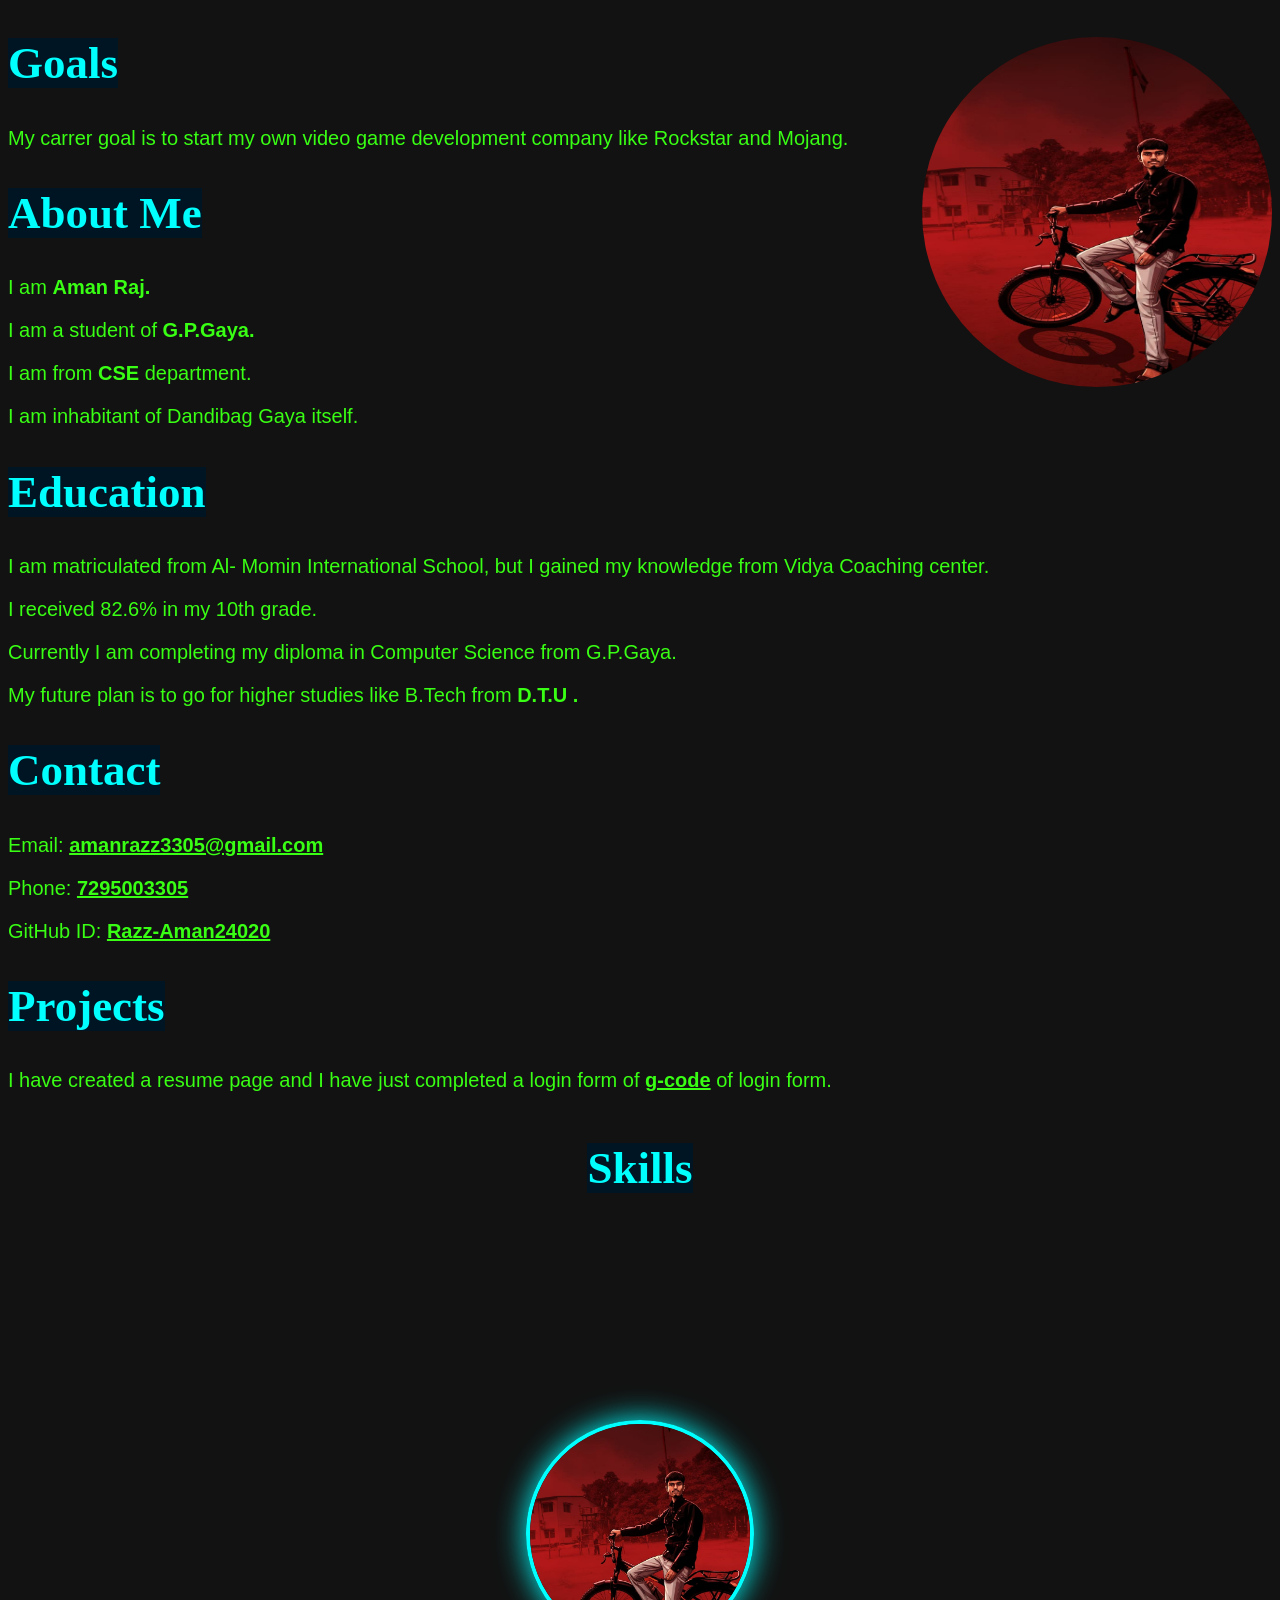
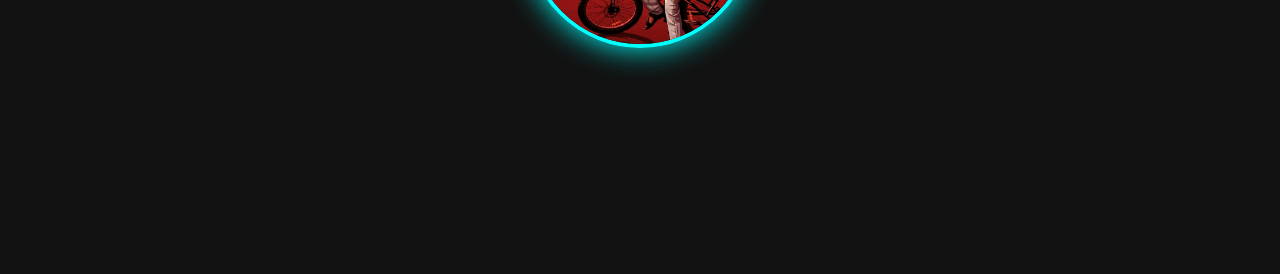
<file: index.html>
<!DOCTYPE html>
<html>
<head>
    <title>Resume</title>
    <link rel="stylesheet" href="resume.css">
    <link rel="stylesheet" href="https://cdnjs.cloudflare.com/ajax/libs/font-awesome/6.5.1/css/all.min.css">
</head>
<body>
    <img src="2nd photo.jpeg" height="350" width="350" style="border-radius: 50%; float: right;" class="profile-pic">
    
    <section>
        <h1><mark>Goals</mark></h1>
        <p>My carrer goal is to start my own video game development company like Rockstar and Mojang. </p>
    </section>
    
    <section> 
        <h1><mark>About Me</mark></h1>
        <p>I am <b>Aman Raj.</b></p>
        <p>I am a student of <b>G.P.Gaya.</b></p>
        <p>I am from <b>CSE </b>department.</p>
        <p>I am inhabitant of Dandibag Gaya itself. </p>
    </section>
    
    <section>
        <h1><mark>Education</mark></h1>
        <p>I am matriculated from Al- Momin International School, but I gained my knowledge from Vidya Coaching center.</p>
        <p>I received 82.6% in my 10th grade.</p>
        <p>Currently I am completing my diploma in Computer Science from G.P.Gaya.</p>
        <p>My future plan is to go for higher studies like B.Tech from <b>D.T.U .</b></p>
    </section>

    <section>
        <h1><mark>Contact</mark></h1>
        <p>Email: <b><u>amanrazz3305@gmail.com</u></b></p>
        <p>Phone: <b><u>7295003305</u></b></p>
        <p>GitHub ID: <b> <a href="https://github.com/Razz-Aman24020" target="_blank" style="color: #39ff14;">Razz-Aman24020</a></b></p>
    </section>
    
    <section>
        <h1><mark>Projects</mark></h1>
        <p>I have created a resume page and  I have just completed a login form of <b> <a href="https://razz-aman24020.github.io/Login_Form/" style="color: #39ff14;">g-code</a></b> of login form.</p>
    </section>

    <!-- SKILLS SECTION MOVED TO BOTTOM -->
    <section style="text-align: center; margin-top: 50px;"> 
        <h1><mark>Skills</mark></h1>
        
        <div class="orbit-container">
            <img src="2nd photo.jpeg" class="center-model" alt="Aman Raj">
            
            <!-- Notice the delays are now -3s, -6s, etc. because the animation is 15s total -->
            <div class="icon-wrapper" style="--delay: 0s;">
                <i class="fa-brands fa-microsoft"></i>
                <span class="icon-text">MS Office</span>
            </div>
            <div class="icon-wrapper" style="--delay: -3s;">
                <i class="fa-solid fa-code"></i>
                <span class="icon-text">C Lang</span>
            </div>
            <div class="icon-wrapper" style="--delay: -6s;">
                <i class="fa-brands fa-html5"></i>
                <span class="icon-text">HTML5</span>
            </div>
            <div class="icon-wrapper" style="--delay: -9s;">
                <i class="fa-brands fa-css3-alt"></i>
                <span class="icon-text">CSS3</span>
            </div>
            <div class="icon-wrapper" style="--delay: -12s;">
                <i class="fa-solid fa-laptop-code"></i>
                <span class="icon-text">Web Dev</span>
            </div>
        </div>
    </section>
    
</body>
</html>
</file>
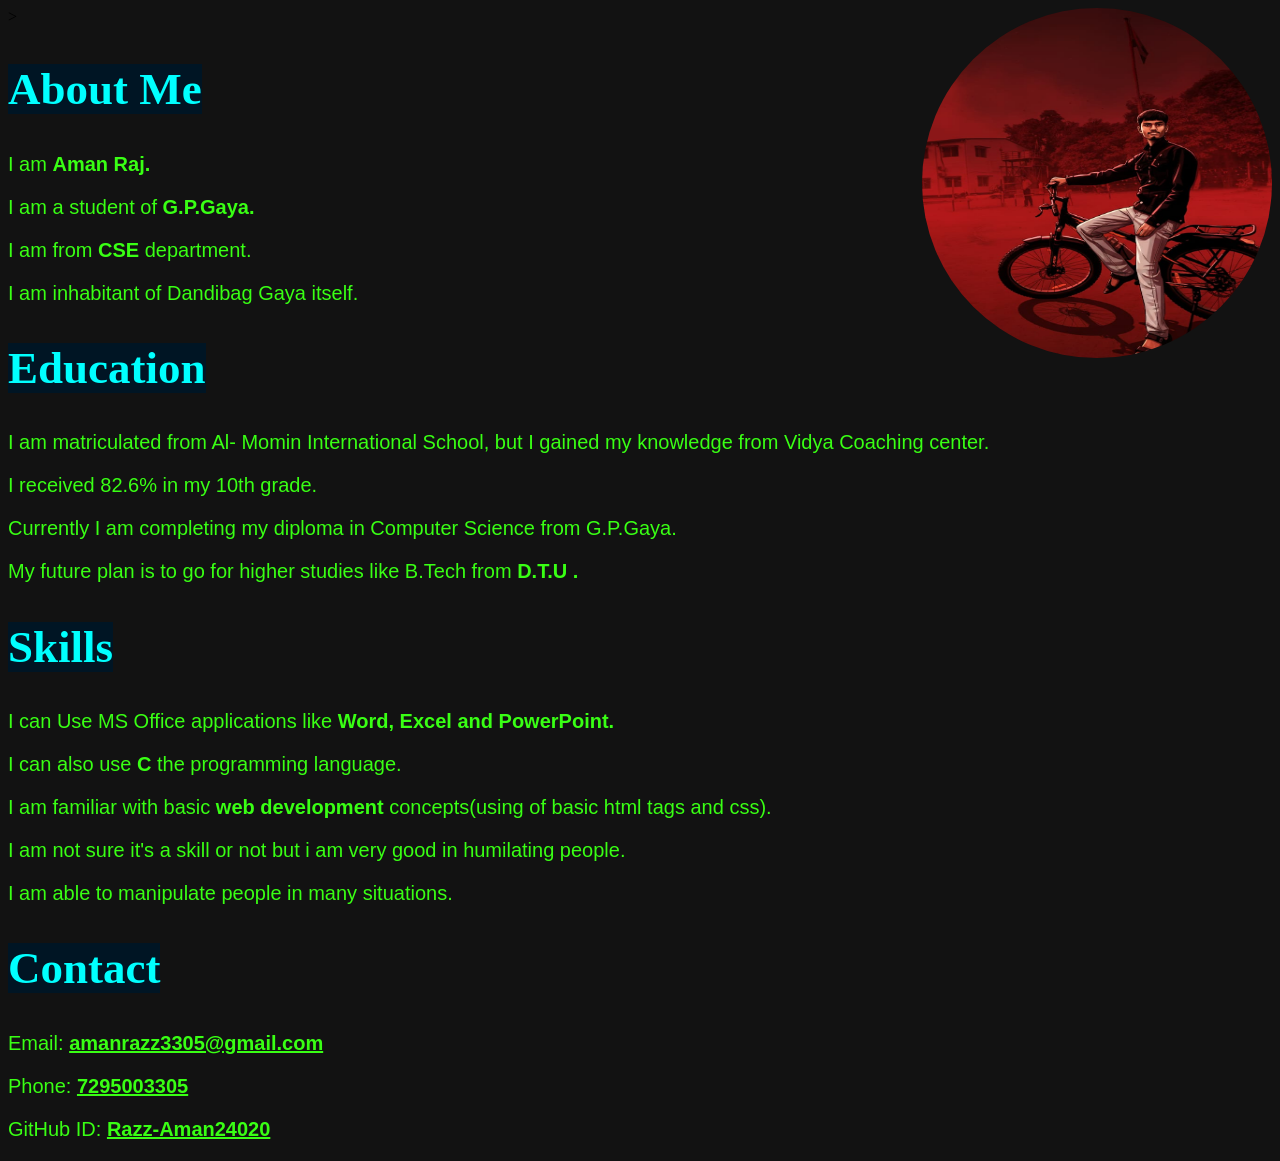
<file: index.html.html>
<!DOCTYPE html>
<html>
<head>
    <title>Resume</title>
    <link rel="stylesheet" href="resume.css">
</head>
<body>
    <img src="2nd photo.jpeg" height="350" width="350" style="border-radius: 50%;float: right;"class="profile-pic"> >
    <section> 
        <h1><mark>About Me</mark></h1>
        <p>I am <b>Aman Raj.</b></p>
        <p>I am a student of <b>G.P.Gaya.</b></p>
        <p>I am from <b>CSE </b>department.</p>
        <p>I am inhabitant of Dandibag Gaya itself. </p>
    </section>
    <section>
        <h1><mark>Education</mark></h1>
        <p>I am matriculated from Al- Momin International School, but I gained my knowledge from Vidya Coaching center.</p>
        <p>I received 82.6% in my 10th grade.</p>
        <p>Currently I am completing my diploma in Computer Science from G.P.Gaya.</p>
        <p>My future plan is to go for higher studies like B.Tech from <b>D.T.U .</b></p>
    </section>
    <section> 
        <h1><mark>Skills</mark></h1>
        <p>I can Use MS Office applications like<b> Word, Excel and PowerPoint.</b></p>
        <p>I can also use <b>C</b> the programming language. </p>
        <p>I am familiar with basic <b>web development </b>concepts(using of basic html tags and css).</p>
        <p>I am not sure it's a skill or not but i am very good in humilating people.</p>
        <p>I am able to manipulate people in many situations.</p>
        
    </section>
    <section>
        <h1><mark>Contact</mark></h1>
        <p>Email: <b><u>amanrazz3305@gmail.com</u></b></p>
        <p>Phone: <b><u>7295003305</u></b></p>
        <p>GitHub ID: <b><u>Razz-Aman24020</u></b></p>
    </section>
    
</body>
</html>
</file>
<file: resume.css>
body {
    background-color:#121212;
}

h1 {
    color: cyan;
    font-size: 45px;
}

mark {
    background-color: #001524;
    color:cyan;
}

p {
    color: #39ff14;
    font-size: 20px;
    font-family: 'Franklin Gothic Medium', 'Arial Narrow', Arial, sans-serif;
}

.profile-pic {
    transition: transform 2s ease;
    transform-style: preserve-3d;
}

.profile-pic:hover {
   transform: perspective(1000px) rotateY(360deg);
}



.orbit-container {
    position: relative;
    width: 600px; 
    height: 600px; 
    margin: 40px auto;
    display: flex;
    justify-content: center;
    align-items: center;
}

/* Bigger Center Picture */
.center-model {
    width: 220px; 
    height: 220px; 
    border-radius: 50%;
    object-fit: cover; 
    position: absolute;
    z-index: 10;
    border: 4px solid cyan;
    box-shadow: 0 0 30px cyan, inset 0 0 20px rgba(0, 0, 0, 0.8);
    animation: float 4s ease-in-out infinite;
}

/* Bigger Icons and Text container */
.icon-wrapper {
    position: absolute;
    font-size: 55px; 
    color: #39ff14;  
    filter: drop-shadow(0 0 10px #39ff14); 
    
    
    display: flex;
    flex-direction: column;
    align-items: center;
    justify-content: center;

    
    animation: orbit 15s linear infinite;
    animation-delay: var(--delay);
}

.icon-text {
    font-family: 'Franklin Gothic Medium', 'Arial Narrow', Arial, sans-serif;
    font-size: 18px;
    color: cyan;
    margin-top: 10px;
    font-weight: bold;
    text-shadow: 0 0 5px #000;
}



@keyframes orbit {
    0% {
       
        transform: rotate(0deg) translateX(240px) rotate(0deg);
    }
    100% {
    
        transform: rotate(360deg) translateX(240px) rotate(-360deg);
    }
}

@keyframes float {
    0%, 100% {
        transform: translateY(0);
    }
    50% {
        transform: translateY(-15px);
    }
}
</file>
